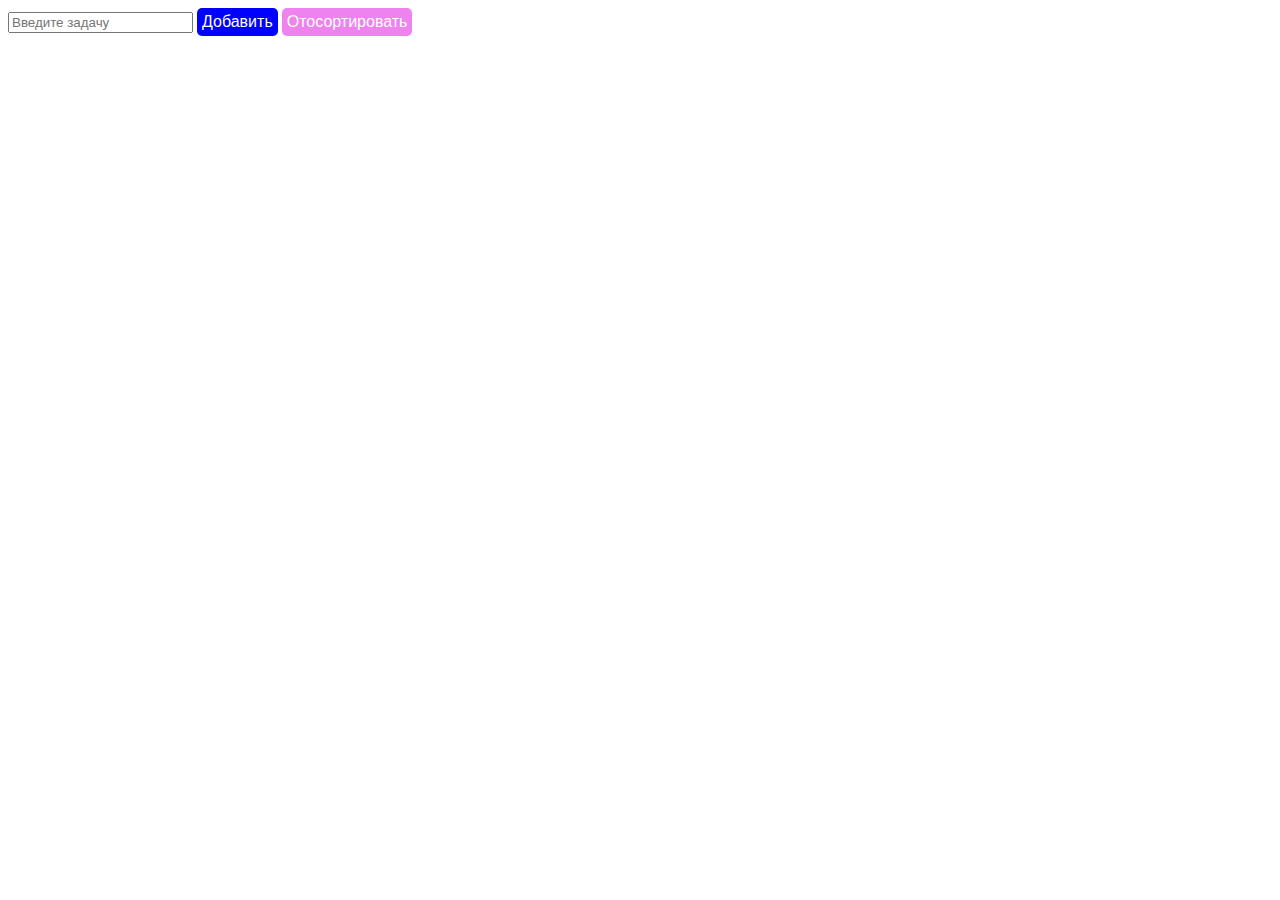
<file: Lab 2/index.html>
<!DOCTYPE html>
<html lang="ru">
<head>
    <meta charset="utf-8">
    <meta name="viewport" content="width=device-width, initial-scale=1.0">
    <title>Список задач</title>
    <link rel="stylesheet" href="style.css">
</head>
<body>
    <div>
        <input type="text" id="newTask" placeholder="Введите задачу" />
        <button id="createButton">
            Добавить
        </button>
        <button id="sortButton">
            Отосортировать
        </button>
    </div>
    <div id="tasks"></div>

    <script type="module" src="main.js"></script>
</body>
</html>
</file>
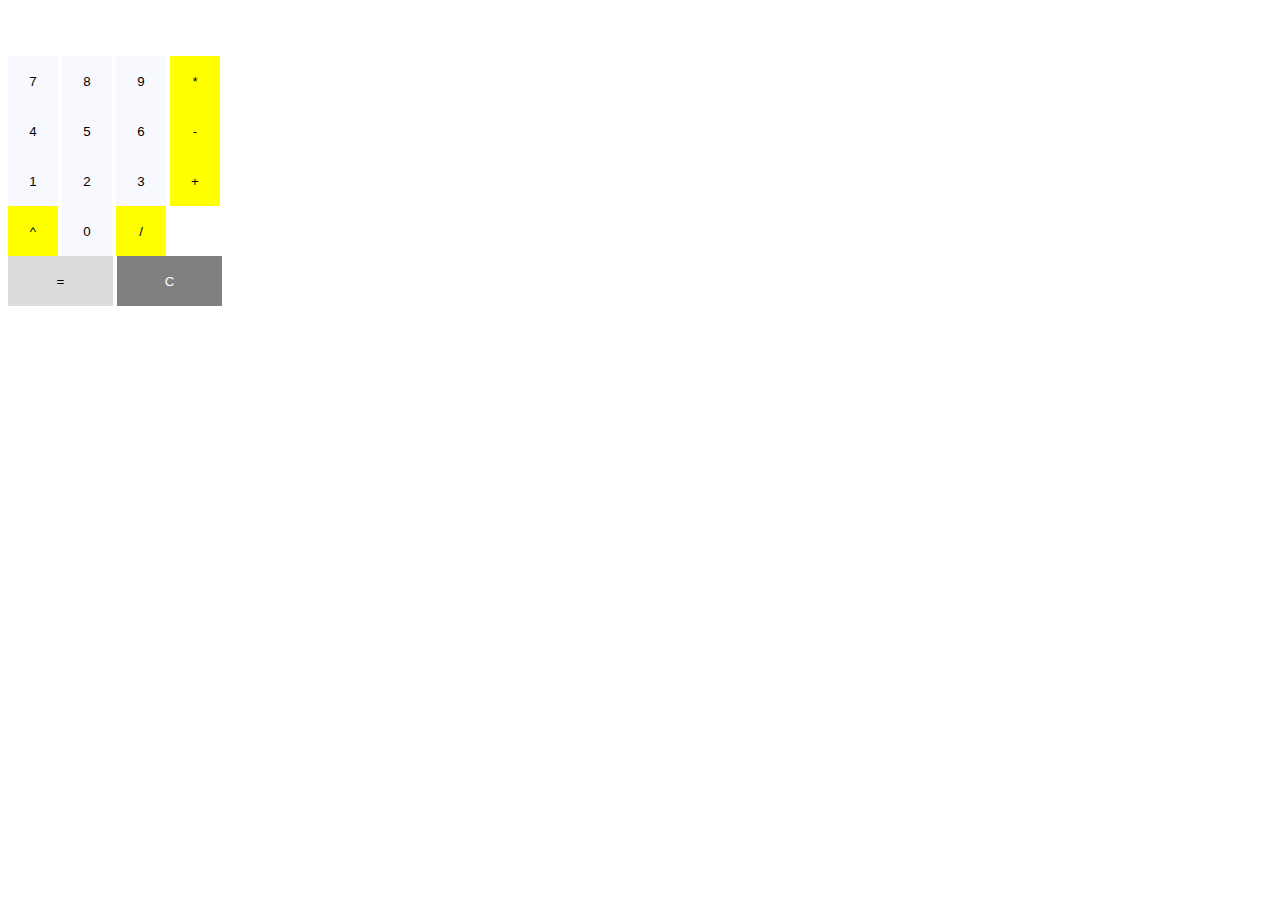
<file: Lab 4/index.html>
<!DOCTYPE html>
<html lang="ru">
<head>
    <meta charset="utf-8">
    <meta name="viewport" content="width=device-width, initial-scale=1.0">
    <title>Калькулятор</title>
    <link rel="stylesheet" href="style.css">
</head>
<body>
    <p class="text-expression" id="expression"></p>
    <div id="operations">
        <div>
            <button class="number-button">7</button>
            <button class="number-button">8</button>
            <button class="number-button">9</button>
            <button class='operation-button'>*</button>
        </div>
        <div>
            <button class="number-button">4</button>
            <button class="number-button">5</button>
            <button class="number-button">6</button>
            <button class='operation-button'>-</button>
        </div>
        <div>
            <button class="number-button">1</button>
            <button class="number-button">2</button>
            <button class="number-button">3</button>
            <button class='operation-button'>+</button>
        </div>
        <div>
            <button class="operation-button">^</button>
            <button class="number-button">0</button>
            <button class="operation-button">/</button>
        </div>
        <div>
            <button class="equals-button">=</button>
            <button class="clean-button">C</button>
        </div>
    </div>

    <script type="module" src="main.js"></script>
</body>
</html>
</file>
<file: Lab 2/style.css>
#createButton {
    padding: 5px;
    background-color: blue;
    color: white;
    border: none;
    cursor: pointer;
    font-size: 16px;
    border-radius: 5px;
}

#sortButton {
    padding: 5px;
    background-color: violet;
    color: white;
    border: none;
    cursor: pointer;
    font-size: 16px;
    border-radius: 5px;
}

.tasks {
    margin-top: 20px;
}

.task {
    padding: 10px;
    margin: 5px 0;
    display: flex;
    justify-content: space-between;
}

.done-button {
    padding: 5px 10px;
    background-color: green;
    color: white;
    border: none;
    cursor: pointer;
    border-radius: 5px;
}

.delete-button {
    padding: 5px 10px;
    background-color: red;
    color: white;
    border: none;
    cursor: pointer;
    border-radius: 5px;
}
</file>
<file: Lab 4/style.css>
.text-expression{
    border: 1px;
    margin-bottom: 10px;
    height: 30px;
}

.operation-button{
    flex-direction: column;
    background-color: yellow;
    border: none;
    justify-content: center;
    width: 50px;
    height: 50px;
    cursor: pointer;
}

.number-button{
    flex-direction: column;
    background-color: ghostwhite;
    border: none;
    justify-content: center;
    width: 50px;
    height: 50px;
    cursor: pointer;
}

.equals-button{
    flex-direction: column;
    background-color: gainsboro;
    border: none;
    justify-content: center;
    width: 105px;
    height: 50px;
    cursor: pointer;
}

.clean-button{
    flex-direction: column;
    background-color: grey;
    color: white;
    border: none;
    justify-content: center;
    width: 105px;
    height: 50px;
    cursor: pointer;
}
</file>
